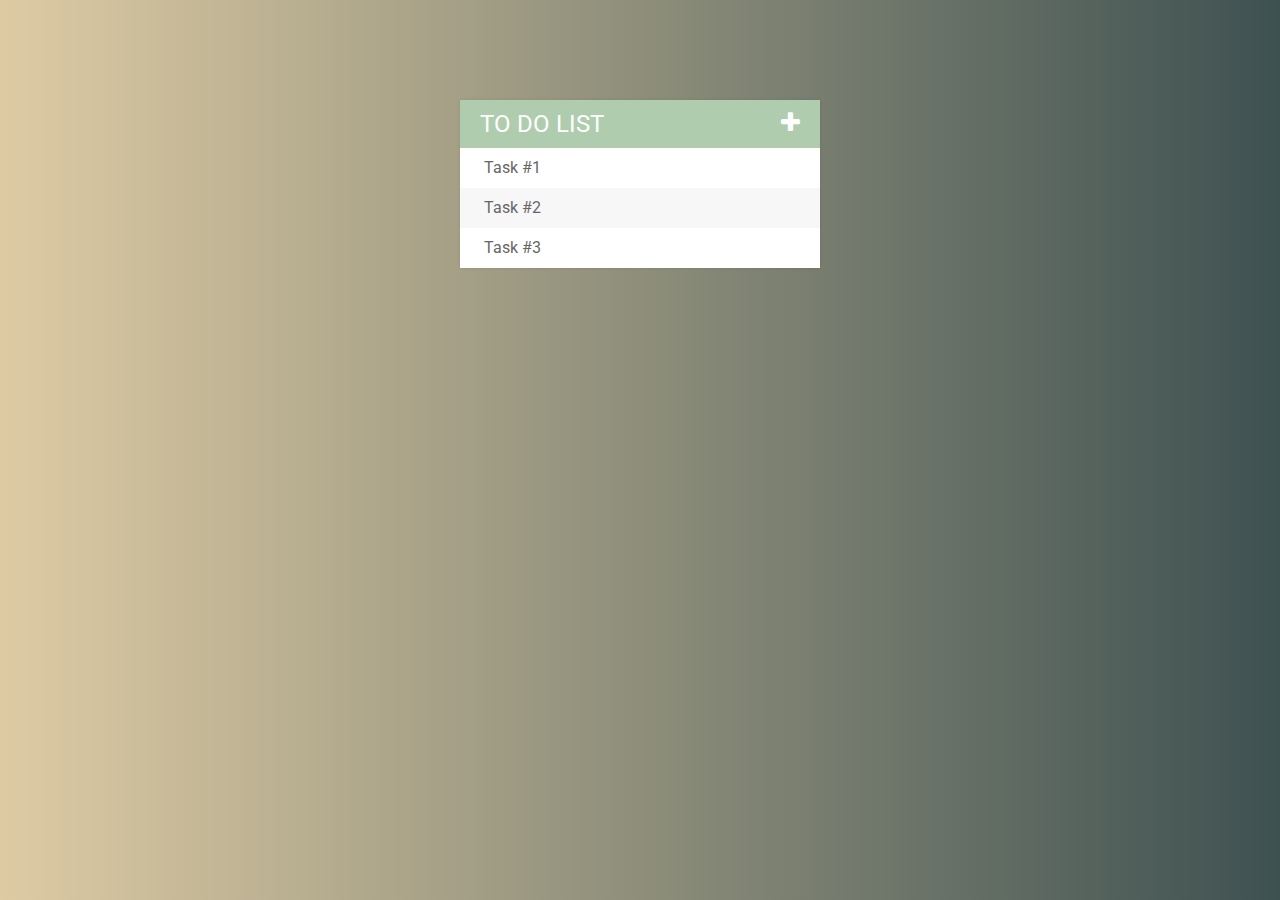
<file: index.html>
<!DOCTYPE html>
<html lang="en">
<head>
	<meta charset="UTF-8">
	<title>ToDo List simple</title>
	<link rel="stylesheet" type="text/css" href="assets/css/style.css">
	<link href="https://fonts.googleapis.com/css?family=Roboto:400,500,700" rel="stylesheet">
	<link href="https://stackpath.bootstrapcdn.com/font-awesome/4.7.0/css/font-awesome.min.css" rel="stylesheet">
	<script type="text/javascript" src="assets/js/libs/jquery-3.3.1.min.js"></script>
</head>
<body>
	<div id="container">
		<h1>To Do List <i class="fa fa-plus"></i></h1>
		<input type="text" placeholder="Add new to do">

		<ul>
			<li><span><i class="fa fa-trash"></i></span> Task #1</li>
			<li><span><i class="fa fa-trash"></i></span> Task #2</li>
			<li><span><i class="fa fa-trash"></i></span> Task #3</li>
		</ul>
	</div>
	

<script type="text/javascript" src="assets/js/script.js"></script>
</body>

</html>
</file>
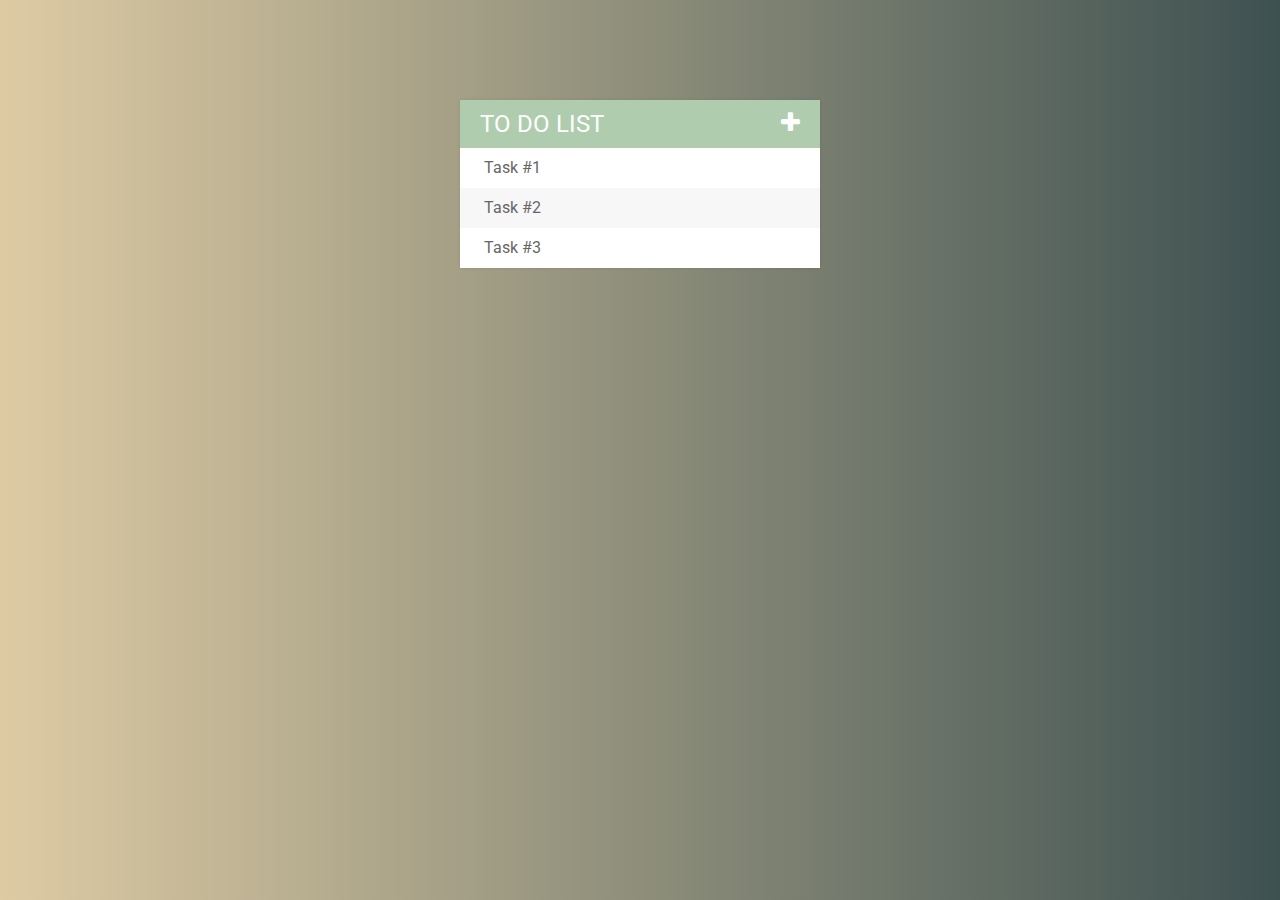
<file: todo_list.html>
<!DOCTYPE html>
<html lang="en">
<head>
	<meta charset="UTF-8">
	<title>ToDo List simple</title>
	<link rel="stylesheet" type="text/css" href="assets/css/style_todo.css">
	<link href="https://fonts.googleapis.com/css?family=Roboto:400,500,700" rel="stylesheet">
	<link href="https://stackpath.bootstrapcdn.com/font-awesome/4.7.0/css/font-awesome.min.css" rel="stylesheet">
	<script type="text/javascript" src="assets/js/libs/jquery-3.3.1.min.js"></script>

	<link rel="apple-touch-icon" sizes="180x180" href="assets/img/favicon/apple-touch-icon.png">
	<link rel="icon" type="image/png" sizes="32x32" href="assets/img/favicon/favicon-32x32.png">
	<link rel="icon" type="image/png" sizes="16x16" href="assets/img/favicon/favicon-16x16.png">

</head>
<body>
	<div id="container">
		<h1>To Do List <i class="fa fa-plus"></i></h1>
		<input type="text" placeholder="Add new to do">

		<ul>
			<li><span><i class="fa fa-trash"></i></span> Task #1</li>
			<li><span><i class="fa fa-trash"></i></span> Task #2</li>
			<li><span><i class="fa fa-trash"></i></span> Task #3</li>
		</ul>
	</div>
	

	<script type="text/javascript" src="assets/js/script_todo.js"></script>
</body>

</html>
</file>
<file: assets/css/style.css>
body {
	font-family: "Roboto", sans-serif;
	background: #3E5151;  /* fallback for old browsers */
	background: -webkit-linear-gradient(to right, #DECBA4, #3E5151);  /* Chrome 10-25, Safari 5.1-6 */
	background: linear-gradient(to right, #DECBA4, #3E5151); /* W3C, IE 10+/ Edge, Firefox 16+, Chrome 26+, Opera 12+, Safari 7+ */

}

.fa-plus {
	float: right;
	cursor: pointer;
}

h1 {
	background: #b0ccaf;
	color: white;
	margin: 0;
	padding: 10px 20px;
	text-transform: uppercase;
	font-size: 24px;
	font-weight: normal;
}

ul {
	list-style: none;
	margin: 0;
	padding: 0;
}

li {
	background: #fff;
	height: 40px;
	line-height: 40px;
	color: #666;
	cursor: pointer;
	user-select: none;
}

li:nth-child(2) {
	background-color: #f7f7f7;
}

input {
	font-size: 18px;
	background-color: #f7f7f7;
	width: 100%;
	padding: 10px 13px 10px 20px;
	-webkit-box-sizing: border-box;
	-moz-box-sizing: border-box;
	box-sizing: border-box;
	color: #b0ccaf;
	border: none;
	border: 3px solid #F7F7F7;
	display: none;
}

input:focus{
	background: #fff;
	border: 3px solid #b0ccaf;
	outline: none
}

span {
	background-color: #96ad3a;
	height: 40px;
	margin-right: 20px;
	text-align: center;
	color: white;
	width: 0px;
	display: inline-block;
	transition: 0.2s linear;
	opacity: 0;
}
li:hover span{
	width: 40px;
	opacity: 1;
}

#container {
	background: #f7f7f7;
	width: 360px;
	margin: 100px auto;
	/*border: 2px solid grey;*/
	box-shadow: 0 0 3px rgba(0,0,0, 0.1)
}


.completed{
	color: gray;
	text-decoration: line-through;
}
</file>
<file: assets/css/style_todo.css>
body {
	font-family: "Roboto", sans-serif;
	background: #3E5151;  /* fallback for old browsers */
	background: -webkit-linear-gradient(to right, #DECBA4, #3E5151);  /* Chrome 10-25, Safari 5.1-6 */
	background: linear-gradient(to right, #DECBA4, #3E5151); /* W3C, IE 10+/ Edge, Firefox 16+, Chrome 26+, Opera 12+, Safari 7+ */

}

.fa-plus {
	float: right;
	cursor: pointer;
}

h1 {
	background: #b0ccaf;
	color: white;
	margin: 0;
	padding: 10px 20px;
	text-transform: uppercase;
	font-size: 24px;
	font-weight: normal;
}

ul {
	list-style: none;
	margin: 0;
	padding: 0;
}

li {
	background: #fff;
	height: 40px;
	line-height: 40px;
	color: #666;
	cursor: pointer;
	user-select: none;
}

li:nth-child(2) {
	background-color: #f7f7f7;
}

input {
	font-size: 18px;
	background-color: #f7f7f7;
	width: 100%;
	padding: 10px 13px 10px 20px;
	-webkit-box-sizing: border-box;
	-moz-box-sizing: border-box;
	box-sizing: border-box;
	color: #b0ccaf;
	border: none;
	border: 3px solid #F7F7F7;
	display: none;
}

input:focus{
	background: #fff;
	border: 3px solid #b0ccaf;
	outline: none
}

span {
	background-color: #96ad3a;
	height: 40px;
	margin-right: 20px;
	text-align: center;
	color: white;
	width: 0px;
	display: inline-block;
	transition: 0.2s linear;
	opacity: 0;
}
li:hover span{
	width: 40px;
	opacity: 1;
}

#container {
	background: #f7f7f7;
	width: 360px;
	margin: 100px auto;
	/*border: 2px solid grey;*/
	box-shadow: 0 0 3px rgba(0,0,0, 0.1)
}


.completed{
	color: gray;
	text-decoration: line-through;
}
</file>
